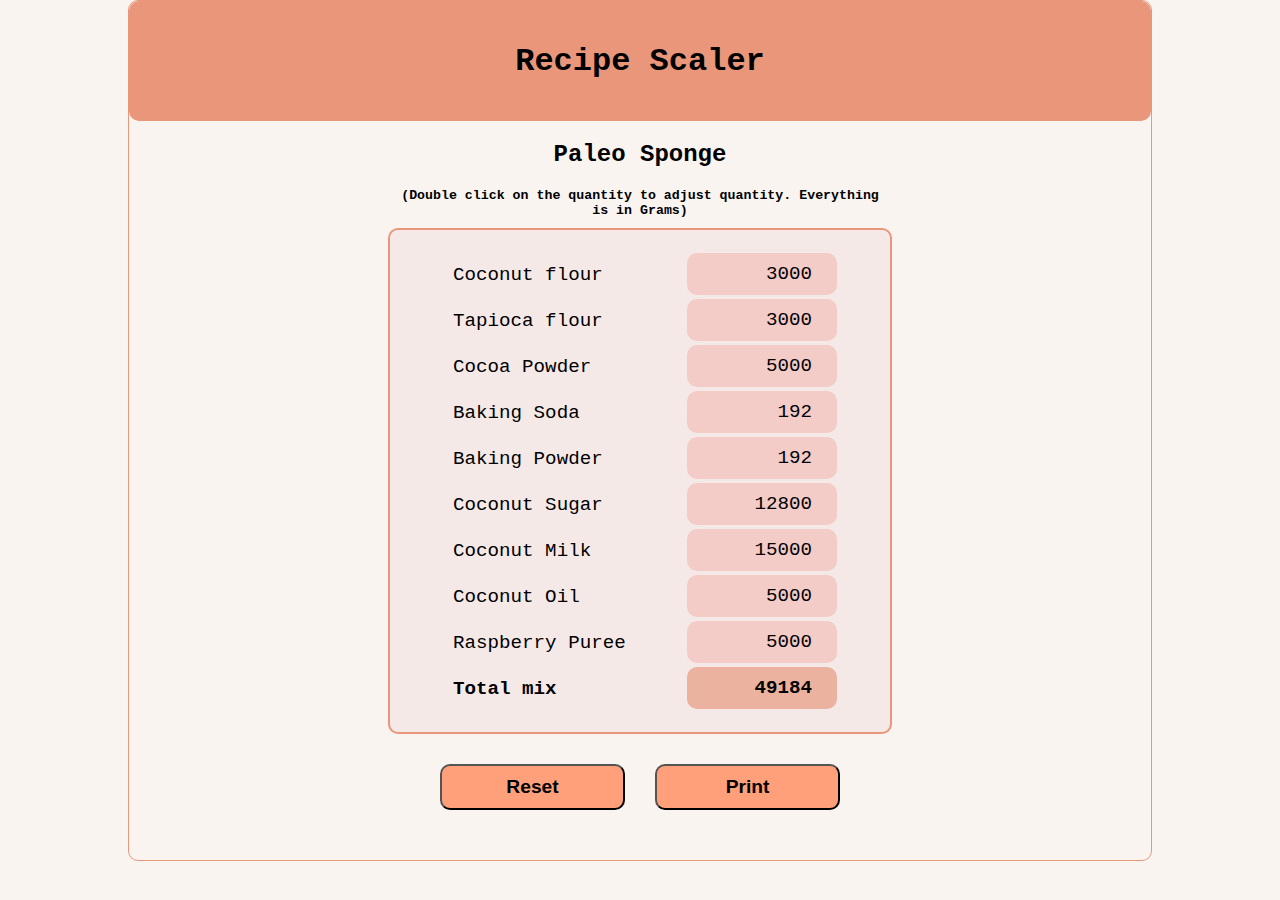
<file: index.html>
<!DOCTYPE html>
<html lang="en">

<head>
    <meta charset="UTF-8">
    <meta name="viewport" content="width=device-width, initial-scale=1.0">
    <link rel="stylesheet" href="style.css">
    <script defer src="app.js"></script>
    <title>Recipe Scaler</title>
</head>

<body>
    <!-- Header section -->
    <div id="header">
        <h1>Recipe Scaler</h1>
    </div>

    <!-- Displays recipe details -->
    <div id="recipeDetails">
    </div>

    <!-- Holds the buttons-->
    <div id="buttonsDiv">
        <button id="resetButton">Reset</button>
        <button id="printButton">Print</button>
    </div>

</body>

</html>
</file>
<file: style.css>
* {
    box-sizing: border-box;
}

html {
    font-family: 'Courier New', Courier, monospace;
}

body {
    width: 80%;
    background-color: rgb(250, 244, 241);
    display: flex;
    flex-direction: column;
    justify-content: center;
    margin: 0 auto;
    border-radius: 10px;
    border: 1px solid darksalmon;
    padding-bottom: 50px;
    min-width: 600px;
}

#header {
    height: 120px;
    width: 100%;
    display:flex;
    align-items: center;
    justify-content: center;
    background-color:darksalmon;
    text-align: center;
    border-radius: 10px;
    margin: 0 auto;
}

h2 {
    margin: 10px auto;
}

.instructions {
    font-size: 0.8em;
}

p {
    text-align: left;
    max-width: 375px;
    margin: 20px auto;
    font-size: 1.2em;
}

h5 {
    text-align: center;
    max-width: 500px;
    margin: 10px auto;
}

label {
    display: inline-block;
    height: 40px;
    width: 240px;
    text-align: left;
    padding: 10px;
    font-size: 1.2em;
}

input {
    border: none; 
    background-color: rgb(243, 203, 199);   
    border-radius: 10px;
    font-size: 1.2em;
    padding: 10px;
    width: 150px;
    text-align: right;
    font-family: inherit;
}

#recipeDetails {
    display: flex;
    margin: 10px auto;
    flex-direction: column;
    align-items: center;
    justify-content: center;
}

.recipeCalc {
    border: 2px solid darksalmon;
    padding: 20px 50px;
    background-color: rgb(245, 233, 232);
    border-radius: 10px;
    max-width: 500px;
}


tr:last-child label {
    border-radius: 10px;
    font-weight: bold;
}

tr:last-child input {
    background-color: rgb(235, 178, 160);
    font-weight: bold;
}

#buttonsDiv {
    display: flex;
    justify-content: space-evenly;
    gap: 30px;
    width: 400px;
    margin: 0 auto;
}

button {
    margin-top: 20px;
    background-color: lightsalmon;
    padding: 10px;
    border-radius: 10px;
    width: 200px;
    text-align: center;
    font-weight: bold;
    font-size: 1.2em;
    cursor: pointer;
}

button:hover {
    background-color: black;
    color: salmon;
}

ul {
    margin: 10px auto;
    display: block;
}
</file>
